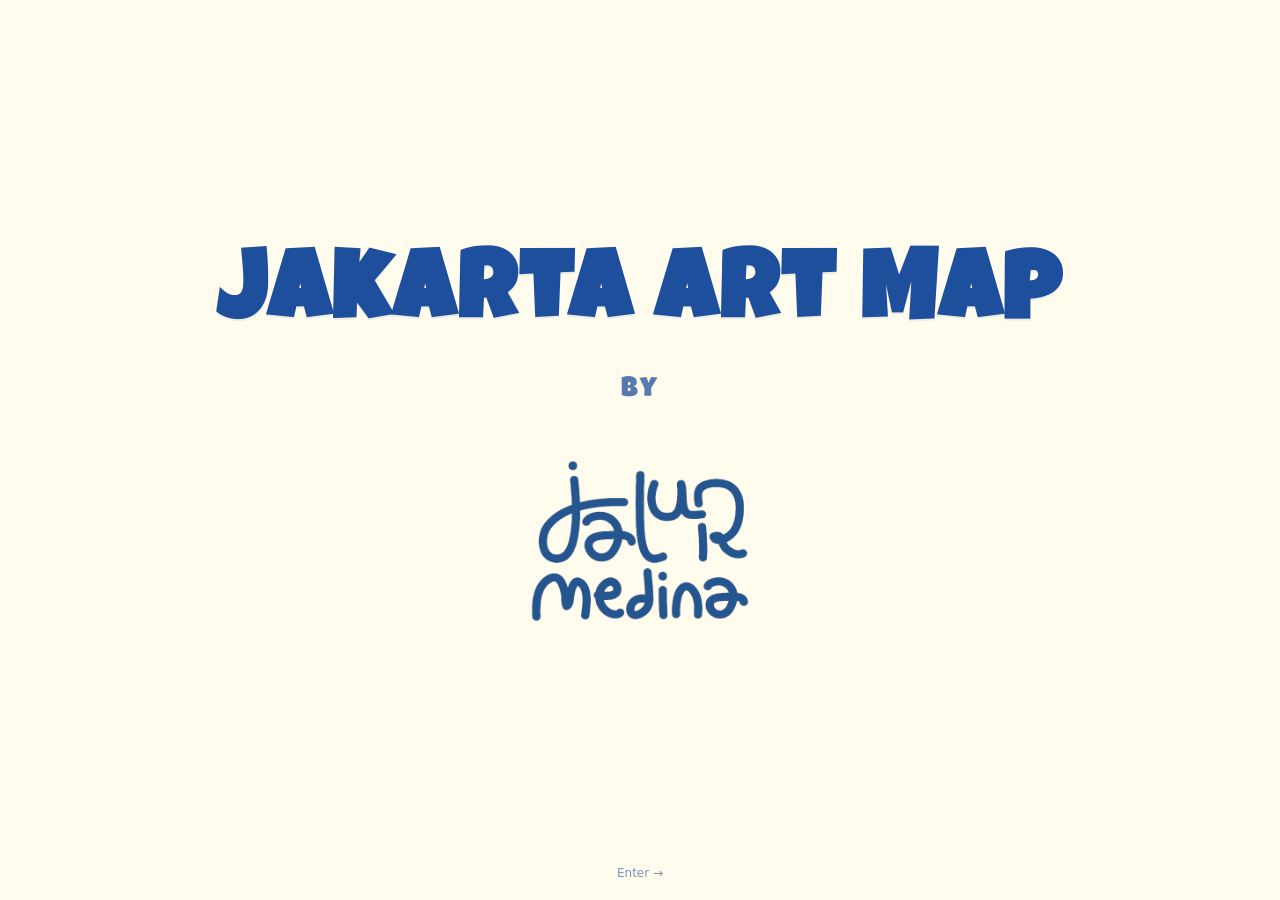
<file: index.html>
<!DOCTYPE html>
<html lang="en">
<head>
<meta charset="UTF-8" />
<meta name="viewport" content="width=device-width, initial-scale=1.0" />
<title>Jakarta Art Map</title>
<link rel="preconnect" href="https://fonts.googleapis.com">
<link rel="preconnect" href="https://fonts.gstatic.com" crossorigin>
<link href="https://fonts.googleapis.com/css2?family=Luckiest+Guy&display=swap" rel="stylesheet">
<meta http-equiv="refresh" content="2.5;url=gallery.html">
<style>
  * { box-sizing: border-box; margin: 0; padding: 0; }
  html, body { height: 100%; }
  body {
    background: #fffbed;
    display: flex;
    align-items: center;
    justify-content: center;
    min-height: 100vh;
    min-height: 100dvh;
    padding: 24px;
    font-family: 'Luckiest Guy', system-ui, sans-serif;
    overflow: hidden;
  }
  .splash {
    text-align: center;
    display: flex;
    flex-direction: column;
    align-items: center;
    gap: clamp(12px, 3vh, 28px);
    animation: fadeUp 900ms ease-out both;
  }
  .title {
    font-family: 'Luckiest Guy', cursive;
    color: #1e4f9c;
    letter-spacing: 0.04em;
    font-size: clamp(40px, 9vw, 96px);
    line-height: 1.05;
    text-shadow: 0 2px 0 rgba(30,79,156,0.08);
  }
  .by {
    font-family: 'Luckiest Guy', cursive;
    color: #1e4f9c;
    opacity: 0.75;
    font-size: clamp(18px, 3vw, 28px);
    letter-spacing: 0.08em;
  }
  .logo {
    width: clamp(120px, 22vw, 220px);
    height: auto;
    display: block;
    animation: float 3.5s ease-in-out infinite;
  }
  .skip {
    position: fixed;
    bottom: 20px;
    left: 50%;
    transform: translateX(-50%);
    font-family: system-ui, sans-serif;
    font-size: 12px;
    color: #1e4f9c;
    opacity: 0.6;
    text-decoration: none;
  }
  .skip:hover { opacity: 1; }
  @keyframes fadeUp {
    from { opacity: 0; transform: translateY(16px); }
    to   { opacity: 1; transform: translateY(0); }
  }
  @keyframes float {
    0%,100% { transform: translateY(0); }
    50%     { transform: translateY(-6px); }
  }
</style>
</head>
<body>
  <div class="splash">
    <h1 class="title">Jakarta Art Map</h1>
    <div class="by">by</div>
    <img class="logo" src="jalur-medina-logo.png" alt="Jalur Medina" />
  </div>
  <a class="skip" href="gallery.html">Enter →</a>
  <script>setTimeout(function(){ location.href='gallery.html'; }, 2500);</script>
</body>
</html>
</file>
